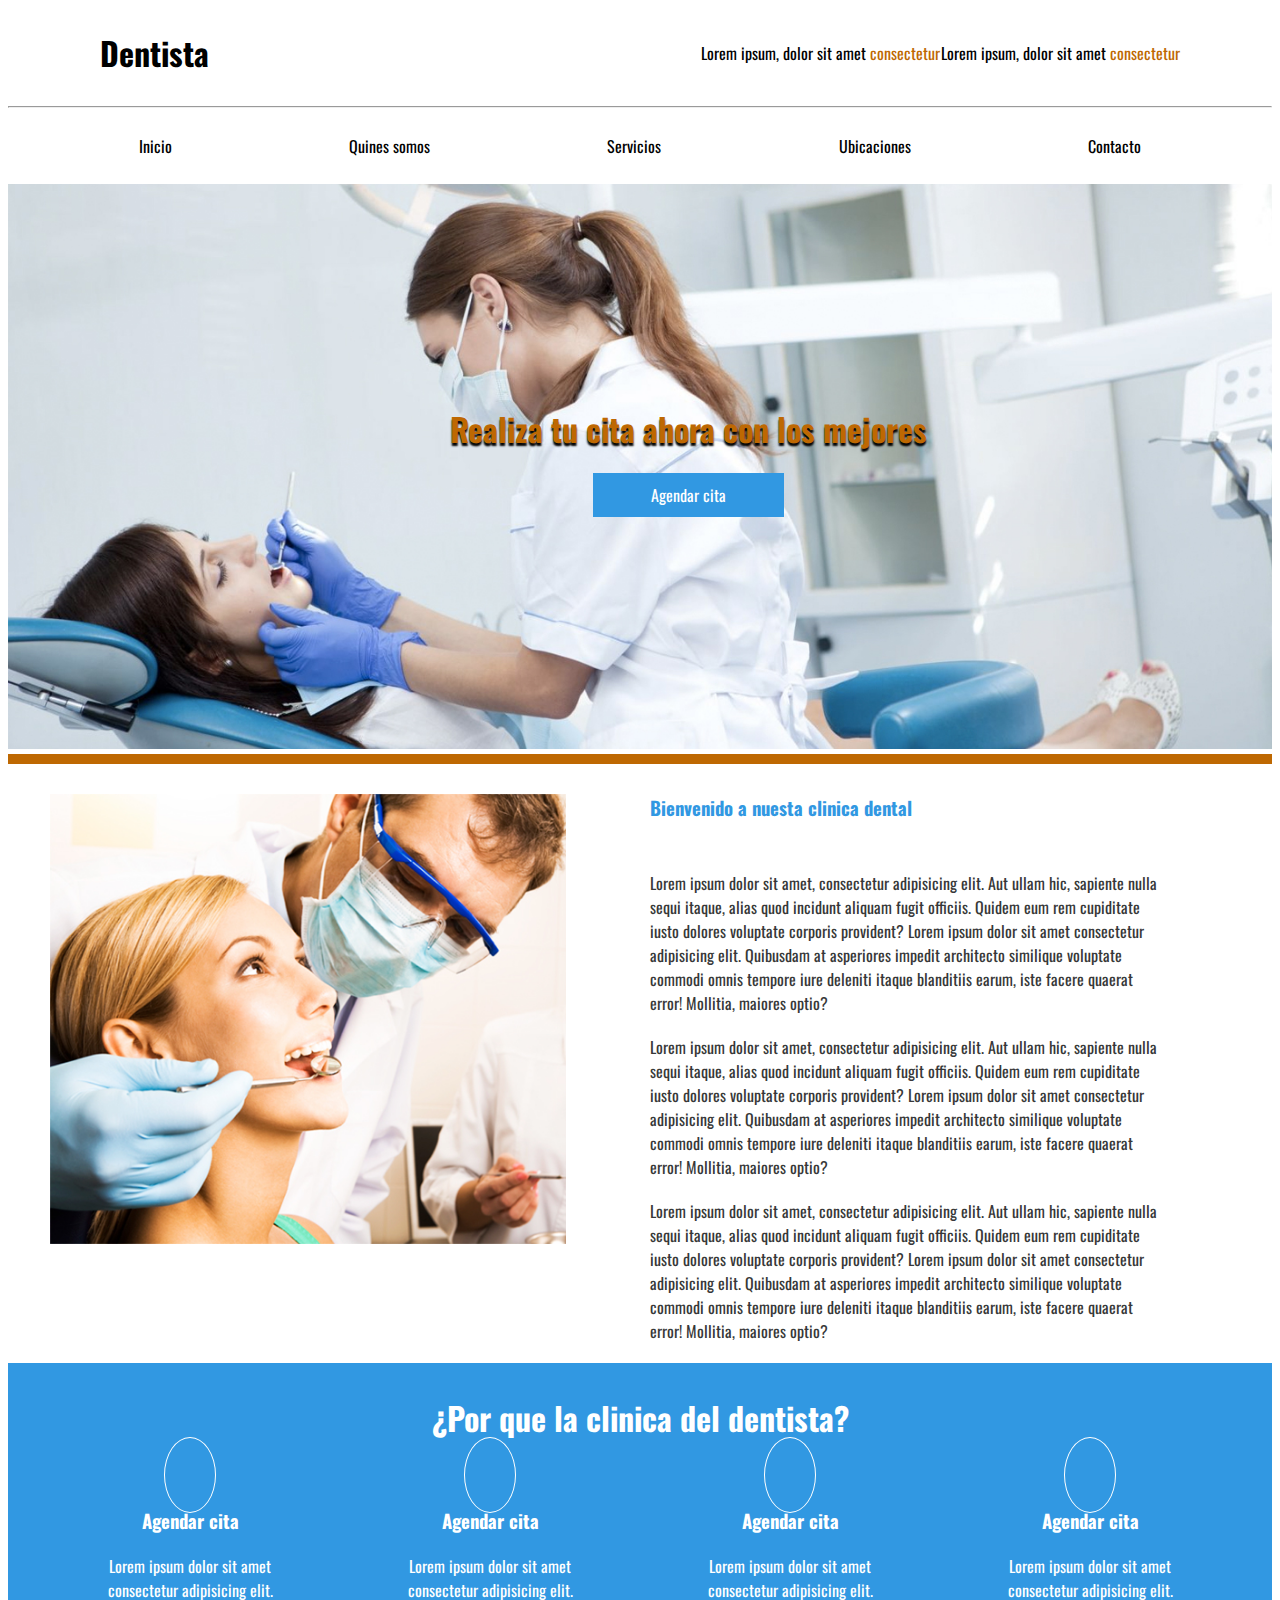
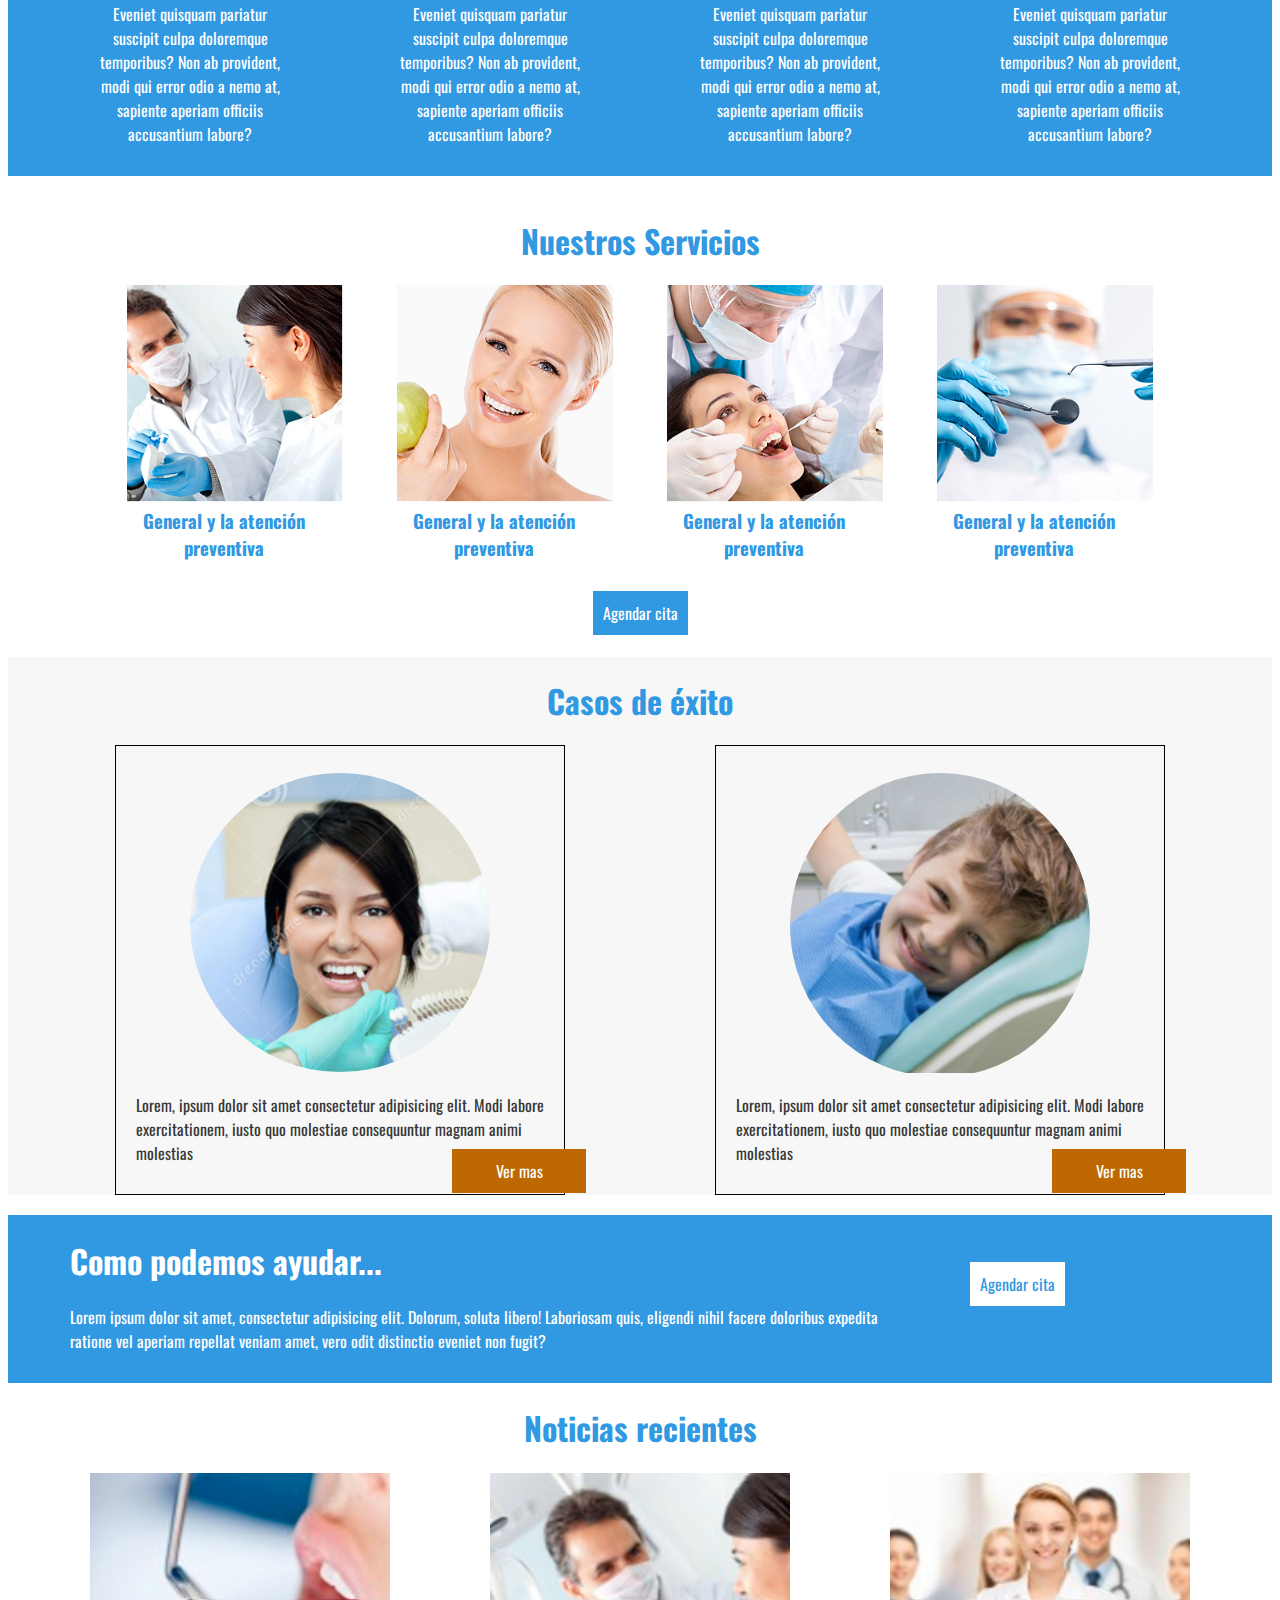
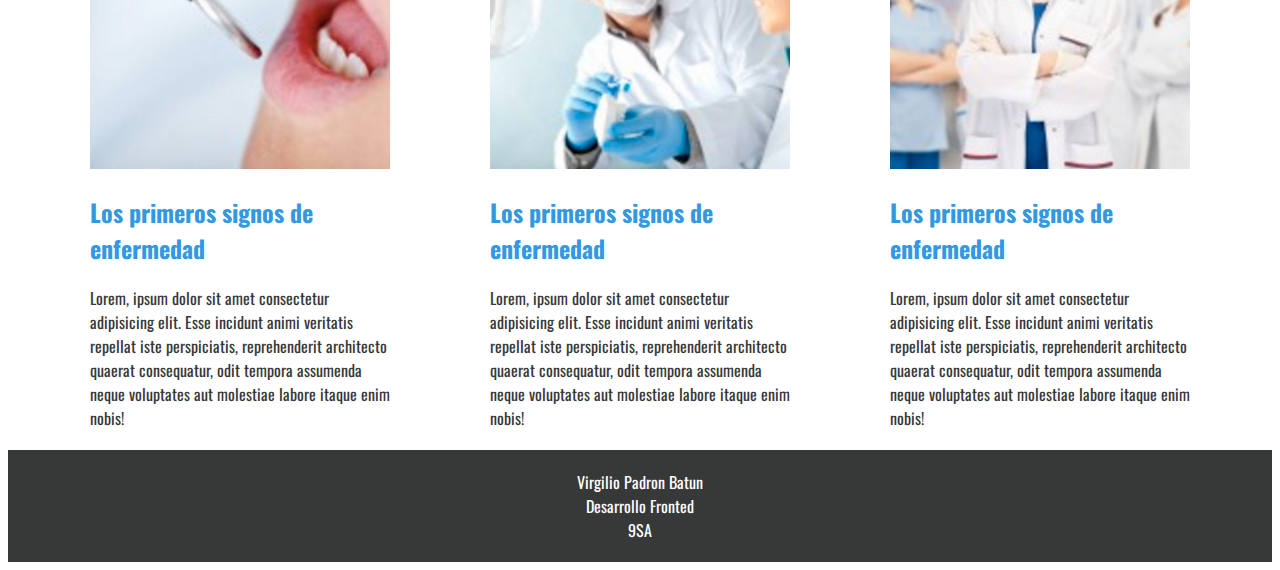
<file: index.html>
<!DOCTYPE html>
<html lang="en">

<head>
    <meta charset="UTF-8">
    <meta name="viewport" content="width=device-width, initial-scale=1.0">
    <meta http-equiv="X-UA-Compatible" content="ie=edge">
    <title>Examen U2</title>
    <link rel="stylesheet" href="estilos.css">
    <link href="https://fonts.googleapis.com/css?family=Abel|Oswald" rel="stylesheet">
    <link rel="stylesheet" href="https://use.fontawesome.com/releases/v5.8.1/css/all.css" integrity="sha384-50oBUHEmvpQ+1lW4y57PTFmhCaXp0ML5d60M1M7uH2+nqUivzIebhndOJK28anvf" crossorigin="anonymous">
</head>

<body>

    
    <header>
        <div class="titulo">
            <h1>Dentista</h1>
        </div>
        <div class="complementos">

            <div class="contenedor-derecho">
                <i class="fa fa-phone-square fa-2x" ></i>
                <p>Lorem ipsum, dolor sit amet <span class="naranja">consectetur</span></p>
            </div>

            <div class="contenedor-derecho" id="solo">
                <i class="far fa-clock  fa-2x" ></i>
                <p>Lorem ipsum, dolor sit amet <span class="naranja">consectetur</span></p>
            </div>


        </div>
    </header>
    <hr>
    <nav>

        <ul>
            <li><a href=""> Inicio</a></li>
            <li><a href=""> Quines somos</a></li>
            <li><a href=""> Servicios</a></li>
            <li><a href=""> Ubicaciones</a></li>
            <li><a href=""> Contacto</a></li>
        </ul>
    </nav>

    <section class="pp">
        <figure>
            <img src="fotoprincipal.jpg" alt="foto principal">

            <div class="contenido-foto">
                <h1 class="naranja mas-grande sombra-texto">Realiza tu cita ahora con los mejores</h1>

                <a href="#" class="tipo1">Agendar cita</a>
            </div>
        </figure>
        <hr class="naranja">
    </section>

    <section class="bienvenido">

        <div class="izquierda-foto">
            <figure>
                <img src="foto1.jpg" alt="dd">
            </figure>
        </div>

        <div class="parte-derecha">
            <h3 class="azul">Bienvenido a nuesta clinica dental</h3>
            <p class="gris" id="especial">
                Lorem ipsum dolor sit amet, consectetur adipisicing elit. Aut ullam hic, sapiente nulla sequi itaque, alias quod incidunt aliquam fugit officiis. Quidem eum rem cupiditate iusto dolores voluptate corporis provident? Lorem ipsum dolor sit amet consectetur adipisicing elit. Quibusdam at asperiores impedit architecto similique voluptate commodi omnis tempore iure deleniti itaque blanditiis earum, iste facere quaerat error! Mollitia, maiores optio?
            </p>
            <p class="gris">
                    Lorem ipsum dolor sit amet, consectetur adipisicing elit. Aut ullam hic, sapiente nulla sequi itaque, alias quod incidunt aliquam fugit officiis. Quidem eum rem cupiditate iusto dolores voluptate corporis provident? Lorem ipsum dolor sit amet consectetur adipisicing elit. Quibusdam at asperiores impedit architecto similique voluptate commodi omnis tempore iure deleniti itaque blanditiis earum, iste facere quaerat error! Mollitia, maiores optio?
            </p>
            <p class="gris">
                    Lorem ipsum dolor sit amet, consectetur adipisicing elit. Aut ullam hic, sapiente nulla sequi itaque, alias quod incidunt aliquam fugit officiis. Quidem eum rem cupiditate iusto dolores voluptate corporis provident? Lorem ipsum dolor sit amet consectetur adipisicing elit. Quibusdam at asperiores impedit architecto similique voluptate commodi omnis tempore iure deleniti itaque blanditiis earum, iste facere quaerat error! Mollitia, maiores optio?
            </p>
            
        </div>
    </section>

    <section class="unico centro-text">
        <h1 class="mas-grande centro-text blanco">¿Por que la clinica del dentista?</h1>

        <div class="contenedor-porque">

            <div class="unidad-porque">
                <i class="fa fa-book fa-2x especiales" ></i>
                <h3 class="margenes blanco">Agendar cita</h3>
                <p class="margenes blanco">Lorem ipsum dolor sit amet consectetur adipisicing elit. Eveniet quisquam pariatur suscipit culpa doloremque temporibus? Non ab provident, modi qui error odio a nemo at, sapiente aperiam officiis accusantium labore?</p>

            </div>

            <div class="unidad-porque">
                    <i class="fa fa-users fa-2x especiales" ></i>
                    <h3 class="margenes blanco">Agendar cita</h3>
                    <p class="margenes blanco">Lorem ipsum dolor sit amet consectetur adipisicing elit. Eveniet quisquam pariatur suscipit culpa doloremque temporibus? Non ab provident, modi qui error odio a nemo at, sapiente aperiam officiis accusantium labore?</p>
    
            </div>

            <div class="unidad-porque">
                    <i class="far fa-clock  fa-2x especiales"></i>
                    <h3 class="margenes blanco">Agendar cita</h3>
                    <p class="margenes blanco">Lorem ipsum dolor sit amet consectetur adipisicing elit. Eveniet quisquam pariatur suscipit culpa doloremque temporibus? Non ab provident, modi qui error odio a nemo at, sapiente aperiam officiis accusantium labore?</p>
    
            </div>

            <div class="unidad-porque">
                    <i class="far fa-thumbs-up fa-2x especiales" ></i>
                    <h3 class="margenes blanco">Agendar cita</h3>
                    <p class="margenes blanco">Lorem ipsum dolor sit amet consectetur adipisicing elit. Eveniet quisquam pariatur suscipit culpa doloremque temporibus? Non ab provident, modi qui error odio a nemo at, sapiente aperiam officiis accusantium labore?</p>
    
            </div>


        </div>


    </section>

    <section class="nuestros-servi">

        <h1 class="azul mas-grande centro-text"> Nuestros Servicios</h1>
        <div class="contenedor-servi">
            <div class="unidad-servi">
                <figure class="zoom2">
                    <img src="servicio1.jpg" alt="dd" class="zoom">
                </figure>
                <h3 class="centro-text azul">General y la atención preventiva</h3>
            </div>

            <div class="unidad-servi">
                    <figure class="zoom2">
                        <img src="servicio2.jpg" alt="dd" class="zoom">
                    </figure>
                    <h3 class="centro-text azul">General y la atención preventiva</h3>
            </div>

            <div class="unidad-servi">
                    <figure class="zoom2">
                        <img src="servicio3.jpg" alt="dd" class="zoom">
                    </figure>
                    <h3 class="centro-text azul">General y la atención preventiva</h3>
            </div>

            <div class="unidad-servi">
                    <figure>
                        <img src="servicio4.jpg" alt="dd">
                    </figure>
                    <h3 class="centro-text azul">General y la atención preventiva</h3>
            </div>

            

    </div>
      
        <a href="#"class="tipo1 unico2">Agendar cita</a>

    </section>

    <section class="casos-exito">

        <h1 class="azul centro-text mas-grande">Casos de éxito</h1>
        <div class="contenedor-exito">

            <div class="unidad-exito">
                <figure class="exito">
                    <img src="casosexito1.jpg" alt="dd" class="exito2">
                </figure>
                <p class="margenes gris">Lorem, ipsum dolor sit amet consectetur adipisicing elit. Modi labore exercitationem, iusto quo molestiae consequuntur magnam animi molestias</p>

                <a href="#" class="tipo2 centro-text">Ver mas</a>
            </div>

            <div class="unidad-exito">
                    <figure class="exito">
                        <img src="casosexito2.jpg" alt="dd" class="exito2">
                    </figure>
                    <p class="margenes gris">Lorem, ipsum dolor sit amet consectetur adipisicing elit. Modi labore exercitationem, iusto quo molestiae consequuntur magnam animi molestias</p>
    
                    <a href="#" class="tipo2 centro-text">Ver mas</a>
            </div>

        </div>
    </section>

    <section class="ayuda">

        <div class="contenedor-ayuda">

            <div class="unidad1">
                <h1 class="blanco">Como podemos ayudar...</h1>
                <p class="blanco">Lorem ipsum dolor sit amet, consectetur adipisicing elit. Dolorum, soluta libero! Laboriosam quis, eligendi nihil facere doloribus expedita ratione vel aperiam repellat veniam amet, vero odit distinctio eveniet non fugit?</p>
            </div>

            <div class="unidad2">
                <a href="" class="tipo3">Agendar cita</a>
            </div>
        </div>
    </section>


    <section class="noticias">

        <h1 class="azul centro-text mas-grande">Noticias recientes</h1>

        <div class="contenedor-noticias">
            <div class="unidad-noticias">

                <figure>
                    <img src="noticias1.jpg" alt="dd" class="efecto-gris">
                </figure>
                <h2 class="azul">Los primeros signos de enfermedad</h2>
                <p class="gris">Lorem, ipsum dolor sit amet consectetur adipisicing elit. Esse incidunt animi veritatis repellat iste perspiciatis, reprehenderit architecto quaerat consequatur, odit tempora assumenda neque voluptates aut molestiae labore itaque enim nobis!</p>
            </div>

            <div class="unidad-noticias">

                    <figure>
                        <img src="noticias2.jpg" alt="dd" class="efecto-gris">
                    </figure>
                    <h2 class="azul">Los primeros signos de enfermedad</h2>
                    <p class="gris">Lorem, ipsum dolor sit amet consectetur adipisicing elit. Esse incidunt animi veritatis repellat iste perspiciatis, reprehenderit architecto quaerat consequatur, odit tempora assumenda neque voluptates aut molestiae labore itaque enim nobis!</p>
            </div>

            <div class="unidad-noticias">

                    <figure>
                        <img src="noticias3.jpg" alt="dd" class="efecto-gris">
                    </figure>
                    <h2 class="azul">Los primeros signos de enfermedad</h2>
                    <p class="gris">Lorem, ipsum dolor sit amet consectetur adipisicing elit. Esse incidunt animi veritatis repellat iste perspiciatis, reprehenderit architecto quaerat consequatur, odit tempora assumenda neque voluptates aut molestiae labore itaque enim nobis!</p>
            </div>
        </div>
    </section>

    <section class="fin">

        <div>
            <p class="blanco">Virgilio Padron Batun</p>
            <p class="blanco"> Desarrollo Fronted</p>
            <p class="blanco"> 9SA </p>
        </div>

    </section>


</body>

</html>
</file>
<file: estilos.css>
*, *::before, *::after{

    box-sizing: border-box;
    
}

body{
    font-family: 'Oswald', sans-serif;

}

p{
    margin: 0;
}

header{
    
    max-width: 1200px;
    margin: auto;
    display: flex;
    flex-direction: row;
    flex-wrap: nowrap;
    justify-content: space-around;

}

.naranja{
    color:#be6802;
}
header > *{
    width: 40%;
}
div.complementos > *{
    width: 50%;
}
div.complementos{

    display: flex;
    flex-direction: row;
    flex-wrap: nowrap;
    justify-content: center;
    align-items: center;
}

div.contenedor-derecho{

    display: flex;
    flex-direction: row;
    flex-wrap: nowrap;
    justify-content: center;
}
nav{
    max-width: 1200px;
    margin: auto;
}
li{
    list-style: none;
}

hr{
    color:#c3c3c3;
}
ul{
    display:flex;
    flex-direction: row;
    flex-wrap: wrap;
    justify-content: space-around; 
    padding: 10px;
    
}

a{
    display: inline-block;
    text-decoration: none;
    color: black;
}
figure{
    padding: 0;
    margin:0;
    position: relative;
}
img{
    width: 100%;
    transition: all 1s;
}

img.zoom:hover{

    transform: scale(1.5);
}

figure.zoom2{
    overflow: hidden;
}
a.tipo1{
    padding: 10px;
    color: white;
    background-color: #3198e2;
}

div.contenido-foto{

    position: absolute;
    left: 35%;
    top: 35%;
    display: flex;
    flex-direction: column;
    flex-wrap: nowrap;
    justify-content: center;
    align-items: center;
}
.mas-grande{
    font-size: 2em;
}

div.contenido-foto a{

    width: 40%;
    text-align: center;
}
hr.naranja{
    border: 5px solid #be6802;
    margin: 0;
}
.sombra-texto{
    text-shadow: 0px 3px 2px black;
}

h3{
    margin:0;
    padding: 0;
}


section.bienvenido{

    max-width: 1200px;
    display: flex;
    flex-direction: row;
    flex-wrap: wrap;
    justify-content: space-around;
    
    
}
section.bienvenido > *{
    margin-top: 30px;
    width: 43%;
}

.azul{
    color:#3198e2;
}
.gris{
    color: #373838;
    margin-bottom: 20px;
}
p#especial{
    margin-top: 50px;
}

.centro-text{
    text-align: center;
}

.blanco{
    color: white;
}

section.unico{
    background-color: #3198e2;
    width: 100%;
    padding: 10px;
}

.margenes{
    margin: 20px;
}

i.especiales{

    color: white;
    border: 1px solid white;
    border-radius: 50%;
    padding: 25px;
    transition: all 2s;

}

i.especiales:hover{

    transform: rotateY(360deg);
}

div.contenedor-porque{
    max-width: 1200px;
    margin: auto;
    display: flex;
    flex-direction: row;
    flex-wrap: wrap;
    justify-content: space-around;

}

div.contenedor-porque > *{

    width: 20%;
}

section.nuestros-servi{

    max-width: 1200px;
    margin: auto;
    margin-top: 20px;
    display: flex;
    flex-direction: column;
    flex-wrap: nowrap;
    justify-content: center;
    align-items: center;
    
}
div.contenedor-servi{
    display: flex;
    flex-direction: row;
    flex-wrap: wrap;
    justify-content: space-around;
    margin-bottom: 30px;
}
div.unidad-servi{
    width: 20%;
}

div.unidad-servi h3{
    width: 90%;
}

section.casos-exito{
    background: #f7f7f7;
    margin-top: 20px; 
}

section.casos-exito h1{
    padding-top: 20px;
}


div.contenedor-exito{
    max-width: 1200px;
    margin: auto;
    display: flex;
    flex-direction: row;
    justify-content: space-around;
    

}

div.unidad-exito{
    width: 450px;
    border: 1px solid black;
    height: 450px;
    display: flex;
    flex-direction: column;
    flex-wrap: nowrap;
    justify-content: center;
    align-items: center;
    position: relative;
}

figure.exito{

    overflow: hidden;
    width: 300px;
    height: 300px;
}
img.exito2{
    border-radius: 50%; 
}

div.unidad-exito p{
    margin-bottom: 2px;
}
a.tipo2{
    color: white;
    background: #be6802;
    padding: 10px 30px;
}

div.contenedor-ayuda{
    max-width: 1200px;
    margin: auto;
    display: flex;
    flex-direction: row;
    flex-wrap: nowrap;
    justify-content: space-around;
    align-items: center;
    padding-bottom: 30px;

}


div.unidad-exito a{
    width: 30%;
    position: absolute;
    left: 75%;
    top: 90%;

}
a.tipo3{
    background-color: white;
    padding: 10px;
    color:#3198e2;
}

section.ayuda{
    background-color: #3198e2;
    margin-top: 20px; 
}

div.unidad1{
    width: 70%;
}
div.unidad2{
    width: 20%;
}

section.noticias{
    margin-top: 20px;
}

div.contenedor-noticias{
    max-width: 1200px;
    margin: auto;
    display: flex;
    flex-direction: row;
    flex-wrap: wrap;
    justify-content: space-around;
}
div.unidad-noticias{
    width: 25%;
}

section.fin{
    background-color: #373838;

}
section.fin div{

    max-width: 1200px;
    margin: auto;
    display: flex;
    flex-direction: column;
    justify-content: center;
    align-items: center;
    padding: 20px;
}

img.efecto-gris{

    transition: all 1s;

}

img.efecto-gris:hover{

    filter: grayscale(90%);
    border-radius: 20px;
}

@media screen and (max-width: 414px){

    body{
        width: 414px;
    } 
    header > *{
        width: 100%;
    }
    header{
        width: 100%;
        flex-direction: column;
        flex-wrap: wrap;
        justify-content: center;
        align-items: center;
    }



    div#solo{
        display: none;
    }
    hr{
        width: 100%;
    }
    ul{

        width: 100%;
        flex-direction: column;
        flex-wrap: wrap;
        justify-content: center;
        align-items: center;
    }
    section.pp{
        display: none;
    }
    
    div.izquierda-foto{

        display: none;
    }

    div.parte-derecha{
        width: 90%;
    }

    div.titulo h1{
        text-align: center;
    }
    div.parte-derecha h3.azul{

        text-align: center;
    }

    div.contenedor-porque{
        width: 100%;
        flex-direction: column;
        flex-wrap: wrap;
        justify-content: center;
    }

    div.unidad-porque{
        width: 90%;
    }

    section.nuestros-servi{
        display: none;
    }

    section.casos-exito{
        display: none;
    }

    section.ayuda{
        display: none;
    }

    div.contenedor-noticias{
        width: 100%;
        flex-direction: column;
    }

    div.unidad-noticias{
        width: 90%;
        justify-content: center;
        align-items: center;
        align-content: center;
    }
}
</file>
